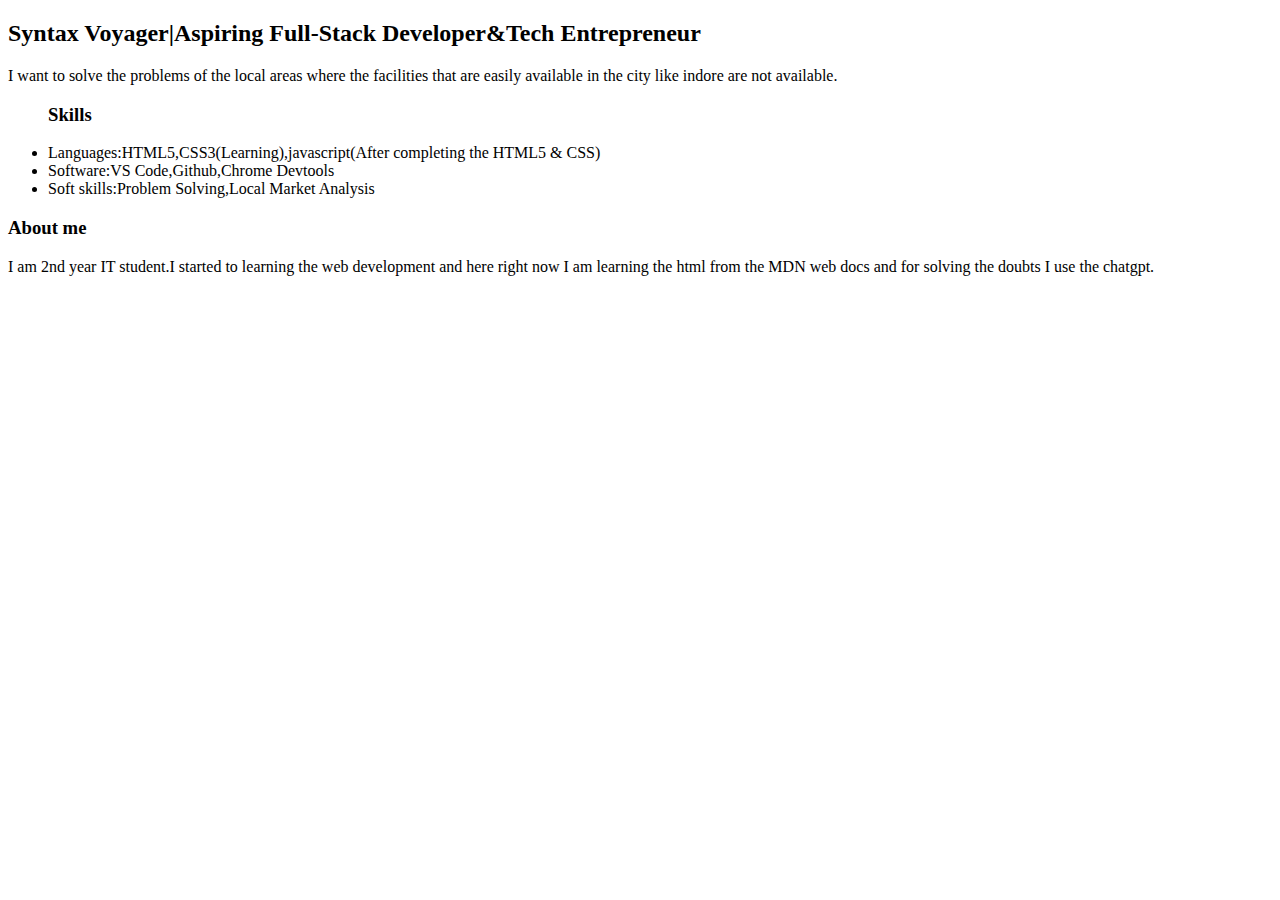
<file: index.html>
<!doctype html>
<html lang="en-us">
    <head>
        <meta charset="utf-8"/>
        <title>firsthtmlprogram</title>
    </head>
    <body>
      <h2>Syntax Voyager|Aspiring Full-Stack Developer&Tech Entrepreneur</h2>
      <p>I want to solve the problems of the local areas where the facilities that are easily available in the city like indore are not available.</p>
    <ul>
 <h3>Skills</h3>
    <li>Languages:HTML5,CSS3(Learning),javascript(After completing the HTML5 & CSS)</li>
    <li>Software:VS Code,Github,Chrome Devtools</li>
    <li>Soft skills:Problem Solving,Local Market Analysis</li>
</ul>
 <h3>About me</h3>
    <p>I am 2nd year IT student.I started to learning the web development and here right now I am learning the html from the MDN web docs and for solving the doubts I use the chatgpt.</p>
    </body>
</html>
</file>
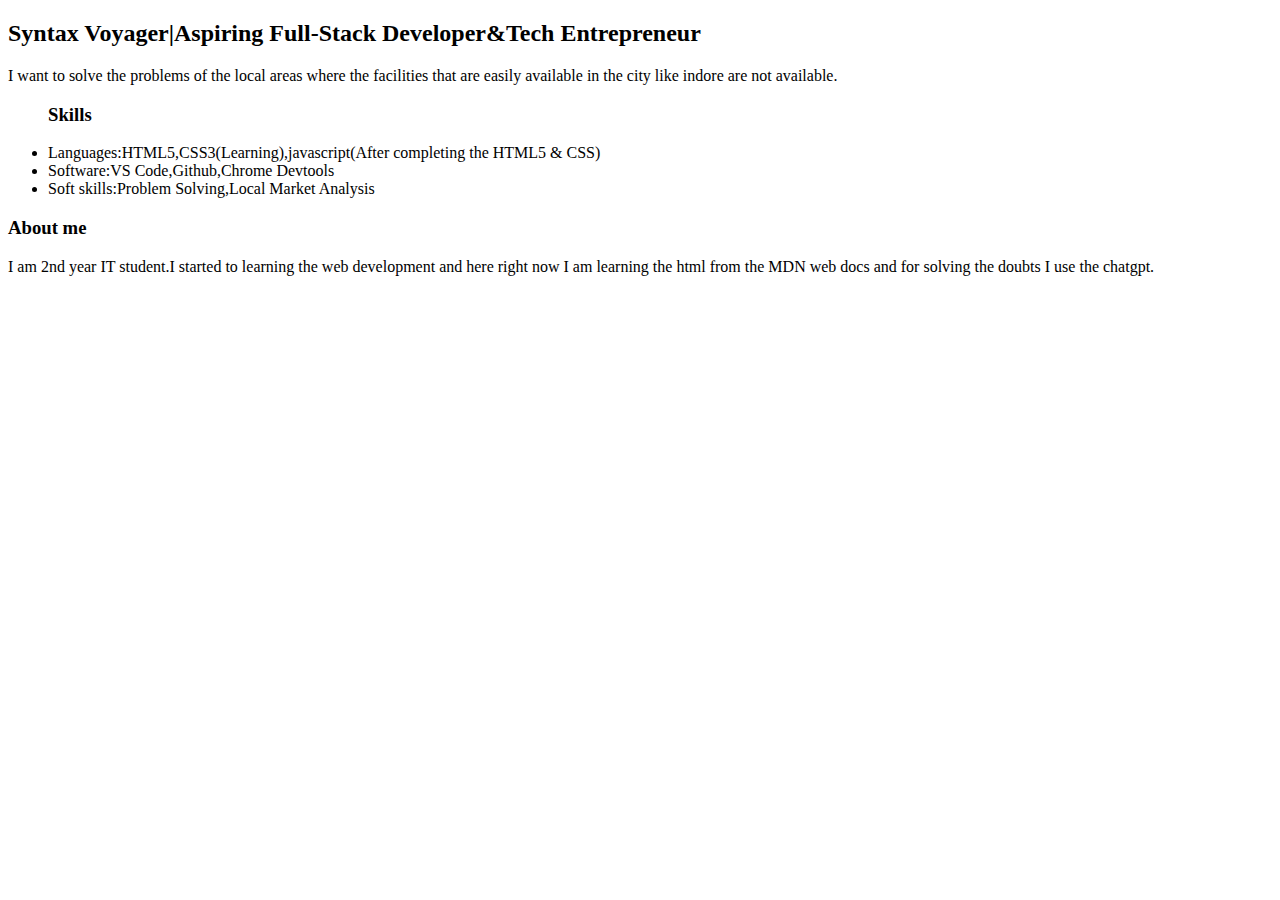
<file: bio.html>
<!doctype html>
<html lang="en-us">
    <head>
        <meta charset="utf-8"/>
        <title>firsthtmlprogram</title>
    </head>
    <body>
      <h2>Syntax Voyager|Aspiring Full-Stack Developer&Tech Entrepreneur</h2>
      <p>I want to solve the problems of the local areas where the facilities that are easily available in the city like indore are not available.</p>
    <ul>
 <h3>Skills</h3>
    <li>Languages:HTML5,CSS3(Learning),javascript(After completing the HTML5 & CSS)</li>
    <li>Software:VS Code,Github,Chrome Devtools</li>
    <li>Soft skills:Problem Solving,Local Market Analysis</li>
</ul>
 <h3>About me</h3>
    <p>I am 2nd year IT student.I started to learning the web development and here right now I am learning the html from the MDN web docs and for solving the doubts I use the chatgpt.</p>
    </body>
</html>
</file>
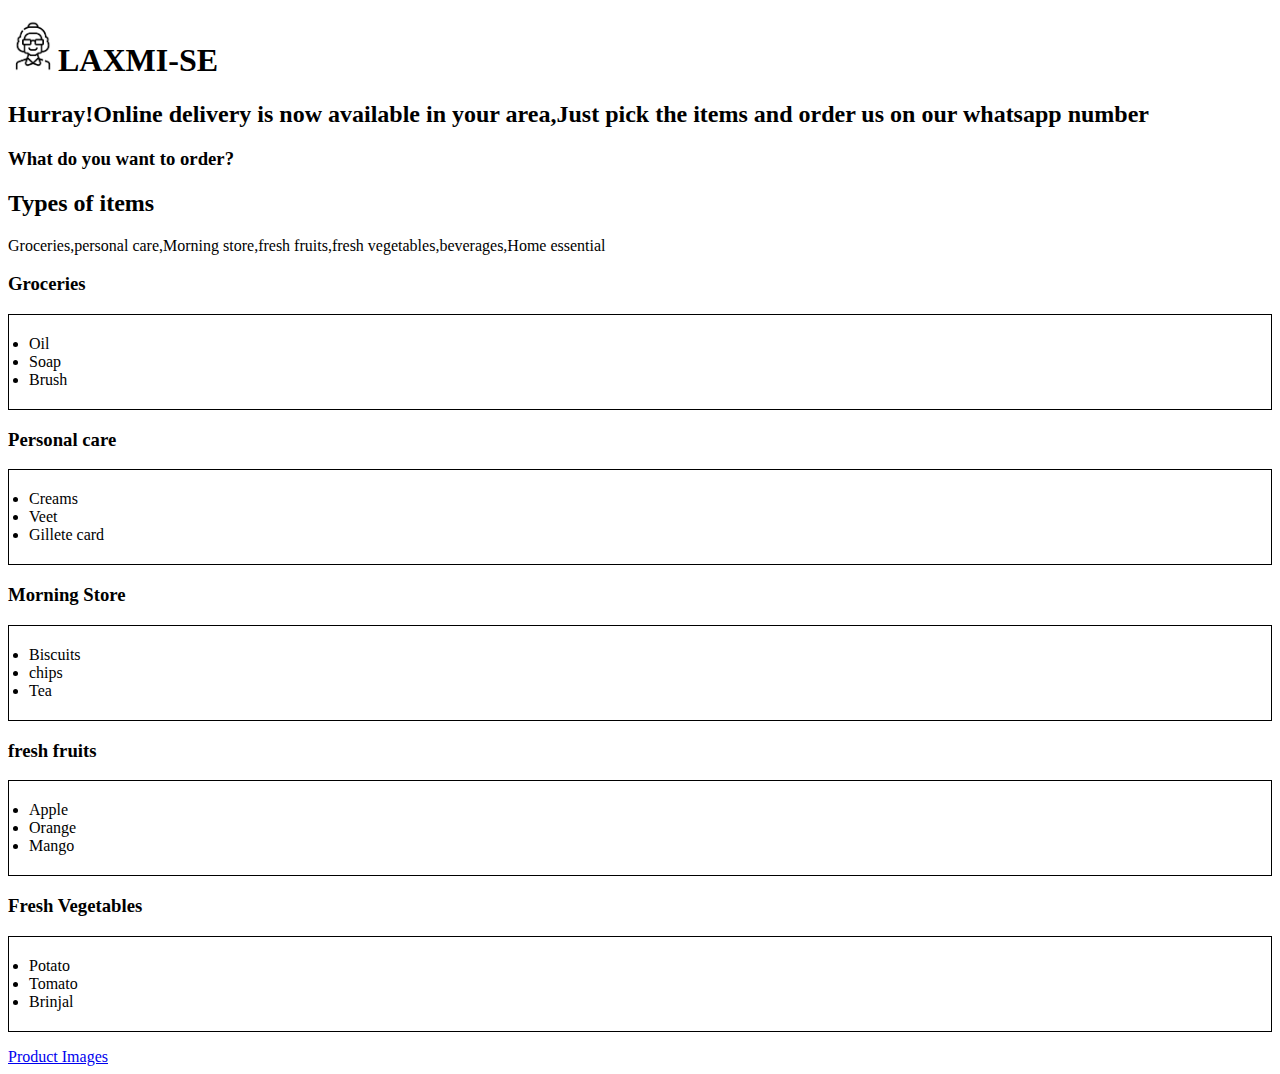
<file: imglink.html>
<! Adding the seperate link for the image folder -->
<!doctype html>
<html lang="en-us">
    <head>
        <meta charset="utf-8"/>
        <title>Laxmise</title>
        <! Tells google about what the site is-->
        <meta name="description" content="Laxmise online grocery store"/>
        <!Tells computer who built the site-->
        <meta name="author" content="Syntax"/>
        <! Make the site look good on mobile phones-->
         <meta name="viewport" content="width=device-width,initial-scale=1.0"/>
         <!Dispaly a bold title in shared link-->
        <meta property="og:title" content="Laxmi-se Online Delievery"/>
        <!Shows a picture next to the link-->
        <meta property="og:image" content="https://laxmise.github.io/Laxmi-se/Images/logo.png"/>
        <!Shows a 1-2 senetence under title-->
        <meta property="og:description" content="Online delivery is now available in your area"/>
        <! Small icon appears in browser tab next to the link-->
        <link rel="icon" href="Images/logo.png" type="image/png" />
        <link rel="stylesheet" href="csspr.css"/>
       
    </head>
    <body>
      <h1><img src="Images/logo.png" width="50"/><b>LAXMI-SE</b></h1>
      <h2>Hurray!Online delivery is now available in your area,Just pick the items and order us on our whatsapp number</h2>
      <h3>What do you want to order?</h3>
      
      <h2>Types of items</h2>
     <p>Groceries,personal care,Morning store,fresh fruits,fresh vegetables,beverages,Home essential</p>
     <h3>Groceries </h3>
     <ul>
      <li>Oil</li>
      <li>Soap</li>
      <li>Brush</li>
     </ul>
     <h3>Personal care</h3>
     <ul>
      <li>Creams</li>
      <li>Veet</li>
      <li>Gillete card</li>
     </ul>
     <h3>Morning Store</h3>
     <ul>
     <li>Biscuits</li>
     <li>chips</li>
     <li>Tea</li>
     </ul>
     <h3>fresh fruits</h3>
     <ul>
      <li>Apple</li>
      <li>Orange</li>
      <li>Mango</li>

     </ul>
     <h3>Fresh Vegetables</h3>
     <ul>
      <li>Potato</li>
      <li>Tomato</li>
      <li>Brinjal</li>
     </ul>
     <a href=https://laxmise.github.io/Laxmi-se/orgimg.html />Product Images</a>
     <!Through this we can direct connect with the whatsapp-->
     
     

    </body>
    </html>
</file>
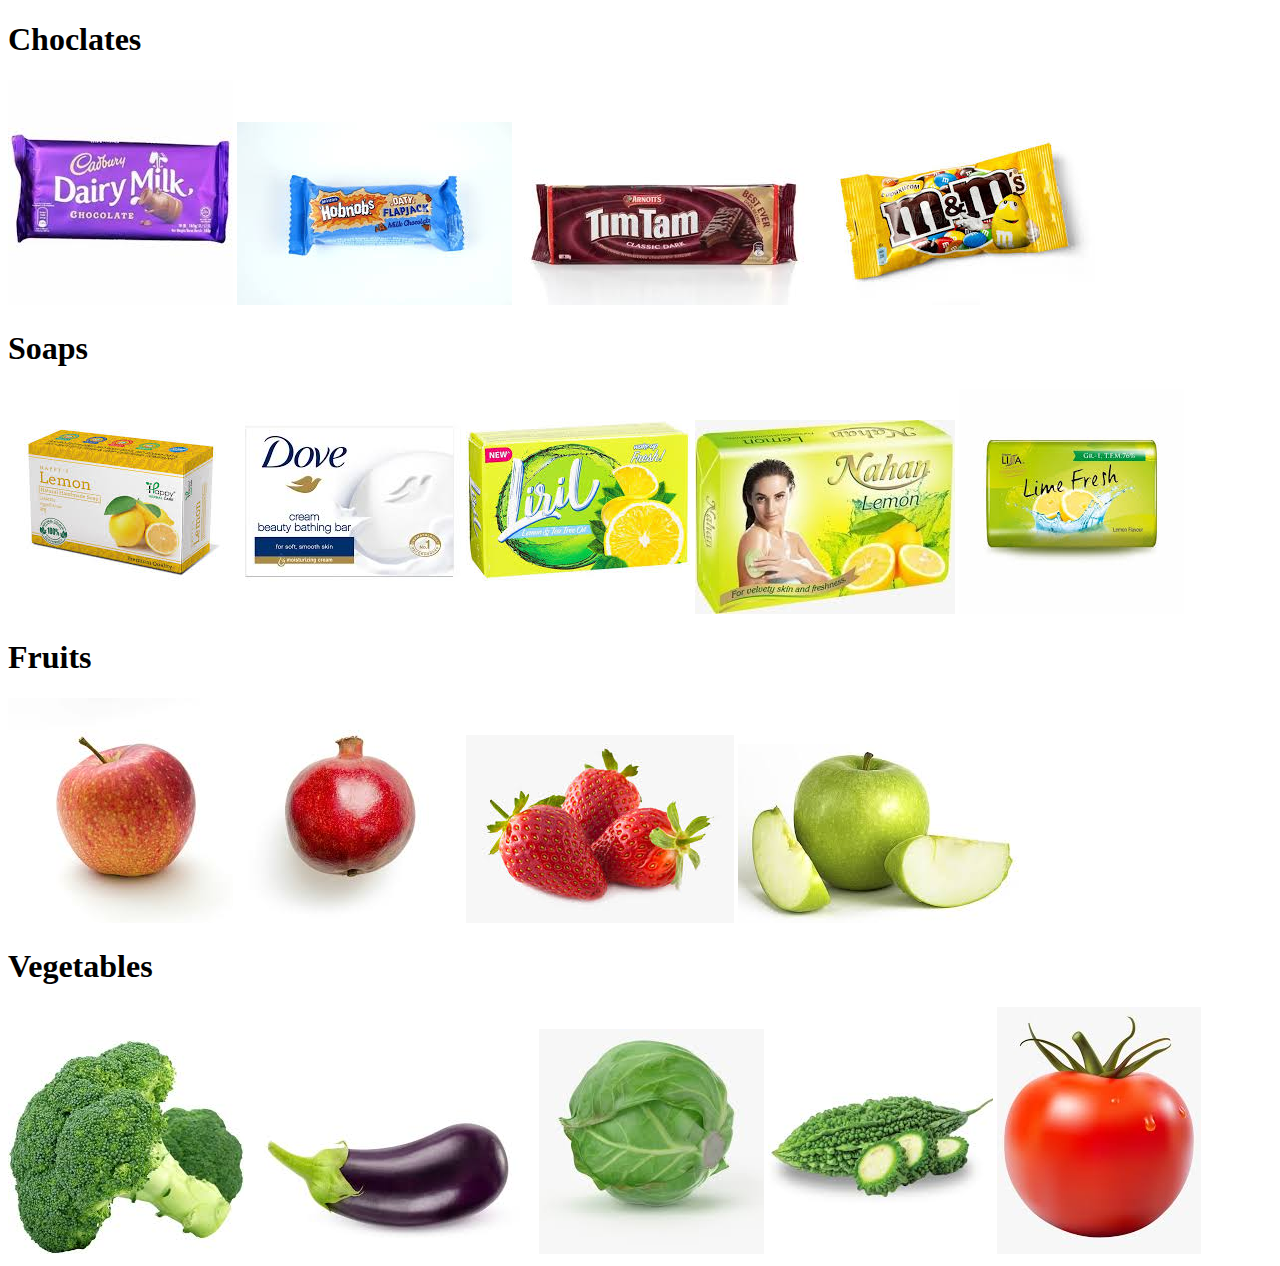
<file: orgimg.html>
<!doctype html>
<html lang="en-us">
    <head>
        <title>Practice</title>
        <meta charset="utf-8"/>
    </head>
    <body>
        <h1>Choclates</h1>
        <img src="Images/c1.jpeg"/>
        <img src="Images/c2.jpeg"/>
          <img src="Images/c3.jpeg"/>
            <img src="Images/c5.jpeg"/>
            <h1>Soaps</h1>
            <img src="Images/d1.jpeg"/>
             <img src="Images/d2.jpeg"/>
               <img src="Images/d3.jpeg"/>
                <img src="Images/d4.jpeg"/>
                 <img src="Images/d5.jpeg"/>
                 <h1>Fruits</h1>
                  <img src="Images/f1.jpeg"/>
                   <img src="Images/f2.jpeg"/>
                    <img src="Images/f3.jpeg"/>
                     <img src="Images/f4.jpeg"/>
                        <h1>Vegetables</h1>
                       <img src="Images/v1.jpeg"/>
                        <img src="Images/v2.jpeg"/>
                         <img src="Images/v3.jpeg"/>
                          <img src="Images/v4.jpeg"/>
                           <img src="Images/v5.jpeg"/>










            




        
</body>
</html>
</file>
<file: csspr.css>
h1{
    color:Black;
}
ul{
    background:white;
    padding:20px;
    border:1px solid black;
}
</file>
